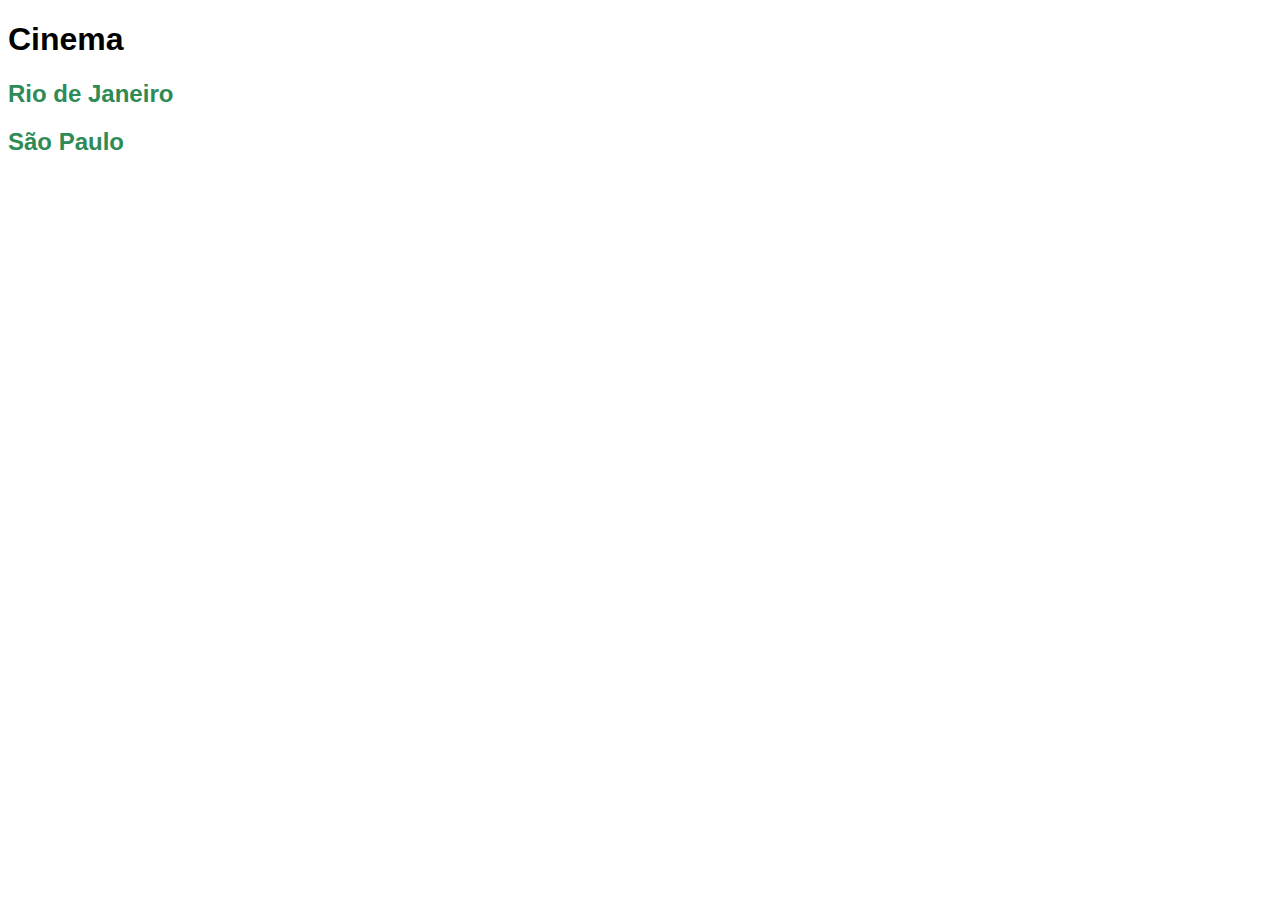
<file: index.html>
<!DOCTYPE html>
<html lang="pt-BR">
<head>
    <meta charset="UTF-8">
    <meta name="viewport" content="width=device-width, initial-scale=1.0">
    <title>Cinema</title>
    <link rel="stylesheet" href="/style.css">
</head>
<body>
    <h1>Cinema</h1>
    <h2><a href="/estados/rj.html">Rio de Janeiro</a></h2>
    <h2><a href="/estados/sp.html">São Paulo</a></h2> 
    
</body>
</html>
</file>
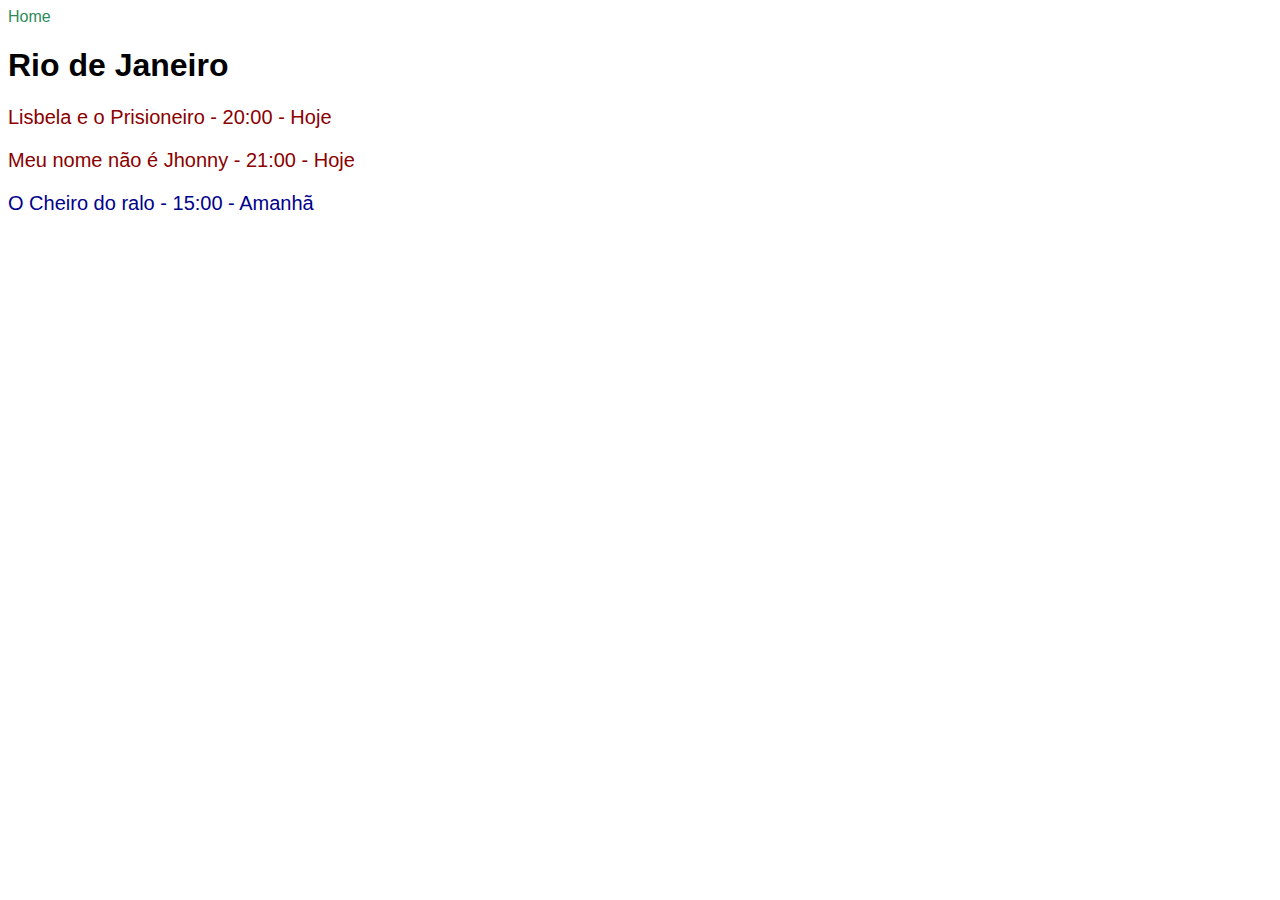
<file: estados/rj.html>
<!DOCTYPE html>
<html lang="pt-BR">
<head>
    <meta charset="UTF-8">
    <meta name="viewport" content="width=device-width, initial-scale=1.0">
    <title>Cinema</title>
    <link rel="stylesheet" href="/style.css">

</head>
<body>
    <a href="/index.html">Home</a>
    <h1>Rio de Janeiro</h1>

    <p class="film1">Lisbela e o Prisioneiro - 20:00 - Hoje</p>
    <p class="film2">Meu nome não é Jhonny - 21:00 - Hoje</p>
    <p class="film3">O Cheiro do ralo - 15:00 - Amanhã</p>
    
</body>
</html>
</file>
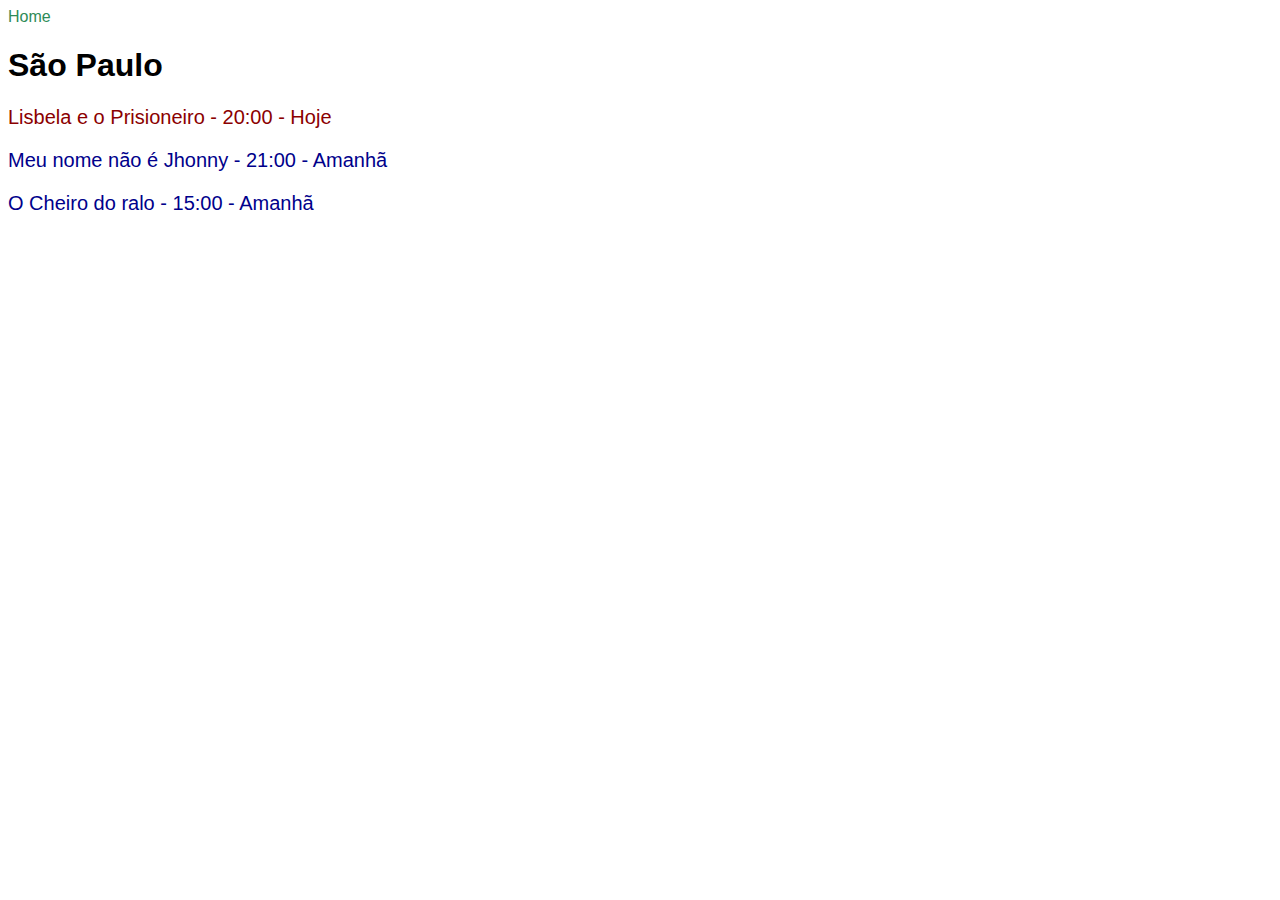
<file: estados/sp.html>
<!DOCTYPE html>
<html lang="pt-BR">
<head>
    <meta charset="UTF-8">
    <meta name="viewport" content="width=device-width, initial-scale=1.0">
    <title>Cinema</title>
    <link rel="stylesheet" href="/style.css">

</head>
<body>
    <a href="/index.html">Home</a>
    <h1>São Paulo</h1>

    <p class="film4">Lisbela e o Prisioneiro - 20:00 - Hoje</p>
    <p class="film5">Meu nome não é Jhonny - 21:00 - Amanhã</p>
    <p class="film6">O Cheiro do ralo - 15:00 - Amanhã</p>
    
</body>
</html>
</file>
<file: style.css>
body{
    font-family: Arial, Helvetica, sans-serif;
}
.film1, .film2, .film4{
    color: darkred;
    font-size: 20px;
}
.film3, .film5, .film6{
    color: darkblue;
    font-size: 20px;
}

a{
    color: seagreen;
    text-decoration: none;
}
</file>
